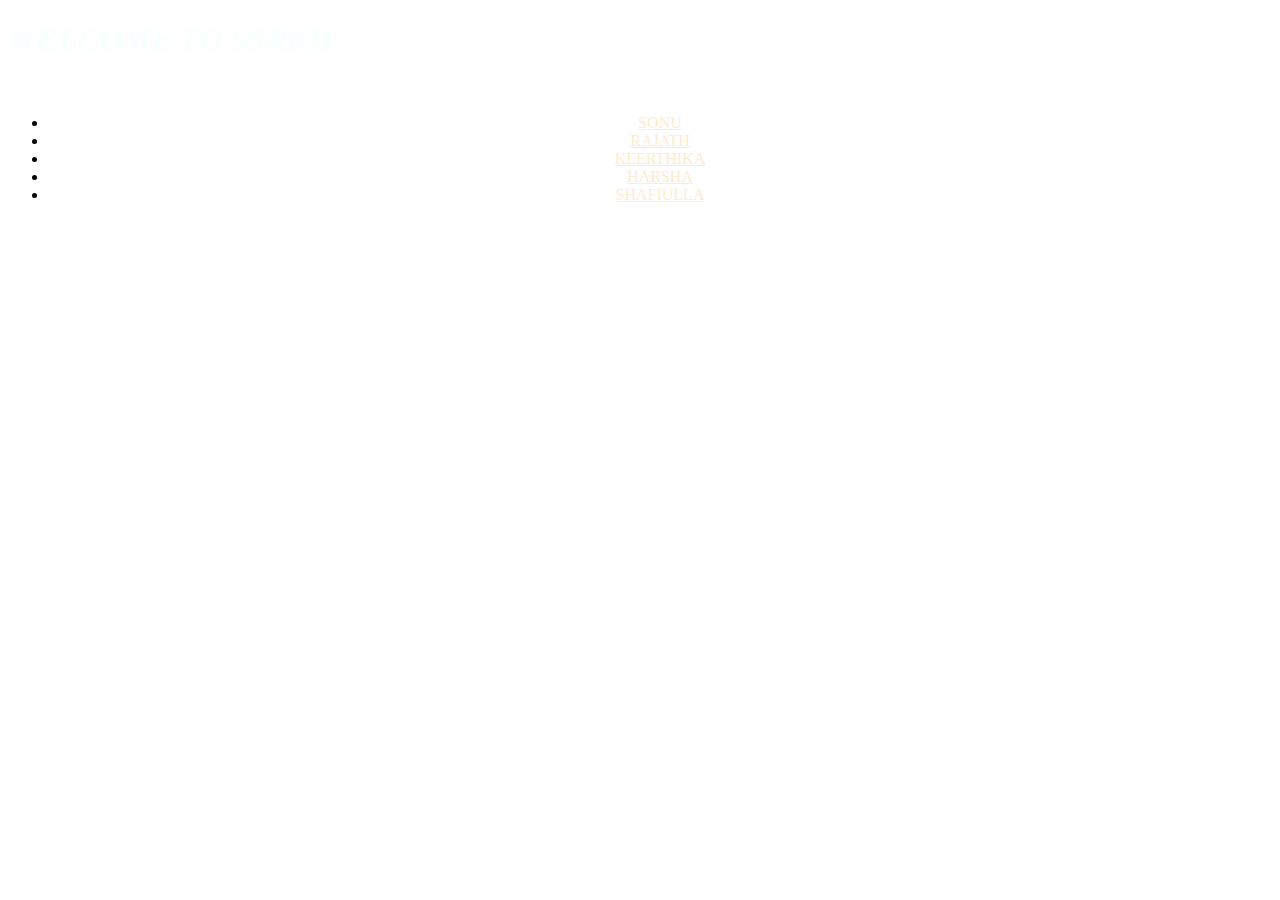
<file: index.html>
<!DOCTYPE html>
<html lang="en">

<head>
    <meta charset="UTF-8">
    <meta http-equiv="X-UA-Compatible" content="IE=edge">
    <meta name="viewport" content="width=device-width, initial-scale=1.0">
    <title>SSRKH Biography</title>
    <link href="./resources/css/style.css" rel="stylesheet">
    <link href="./resources/css/style2.css" rel="stylesheet">

    <meta charset="utf-8">
    <meta name="viewport" content="width=device-width, initial-scale=1">

    <!-- Bootstrap CSS -->
    <link href="https://cdn.jsdelivr.net/npm/bootstrap@5.1.1/dist/css/bootstrap.min.css" rel="stylesheet"
        integrity="sha384-F3w7mX95PdgyTmZZMECAngseQB83DfGTowi0iMjiWaeVhAn4FJkqJByhZMI3AhiU" crossorigin="anonymous">

</head>

<body style="background-image: url(https://www.maxpixel.net/static/photo/1x/Friends-Sky-Friendship-Group-Together-Silhouettes-5493229.jpg); background-size: 100%;">
    <h1>WELCOME TO SSRKH</h1>
    <br>
    <div>
        <ul class="nav">
            <li class="nav-item">
                <a class="nav-link active" aria-current="page" href="./bio_sonu.html">SONU</a>
            </li>
            <li class="nav-item">
                <a class="nav-link" href="./bio_R.html">RAJATH</a>
            </li>
            <li class="nav-item">
                <a class="nav-link" href="./bio_K.html">KEERTHIKA</a>
            </li>
            <li class="nav-item">
                <a class="nav-link" href="./bio_H.html">HARSHA</a>
            </li>
            <li class="nav-item">
                <a class="nav-link" href="./bio_shafi.html">SHAFIULLA</a>
            </li>
        </ul>

    </div>
</body>

</html>
</file>
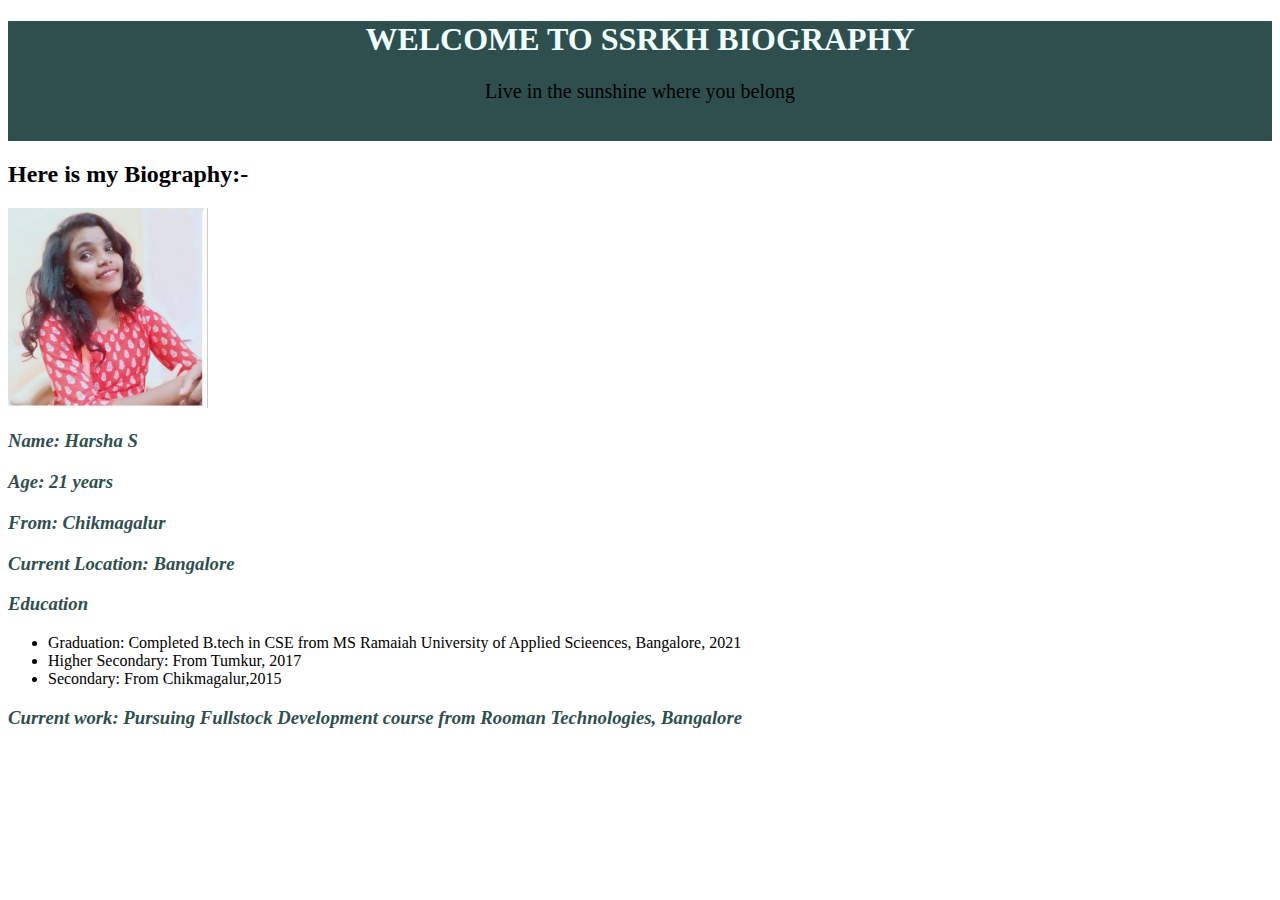
<file: bio_H.html>
<!DOCTYPE html>
    <html>
        <head>
            <meta charset="UTF-8">
            <meta http-equiv="X-UA-Compatible" content="IE=edge">
            <meta name="viewport" content="width=device-width, initial-scale=1.0">
            <title> SSRKH Biography</title>
            <link href="./resources/css/style.css" rel="stylesheet">
        </head>
    <body>
    <div class="header">
        <h1>WELCOME TO SSRKH BIOGRAPHY</h1>
        <p class="about-site">
            Live in the sunshine where you belong</p>
            <br>
    </div>

    <h2>Here is my Biography:-</h2>
        <img src="./resources/images/HarshaS.jpg">
        <h3>Name: Harsha S</h3>
        <h3>Age: 21 years</h3>
        <h3>From: Chikmagalur</h3>
        <h3>Current Location: Bangalore</h3>
        <h3>Education</h3>
        <ul>
            <li>Graduation: Completed B.tech in CSE from MS Ramaiah University of Applied Scieences, Bangalore, 2021</li>
            <li>Higher Secondary: From Tumkur, 2017</li>
            <li>Secondary: From Chikmagalur,2015</li>
        </ul> 
        <h3>Current work: Pursuing Fullstock Development course from Rooman Technologies, Bangalore</h3>               
    </body>
    </html>
</file>
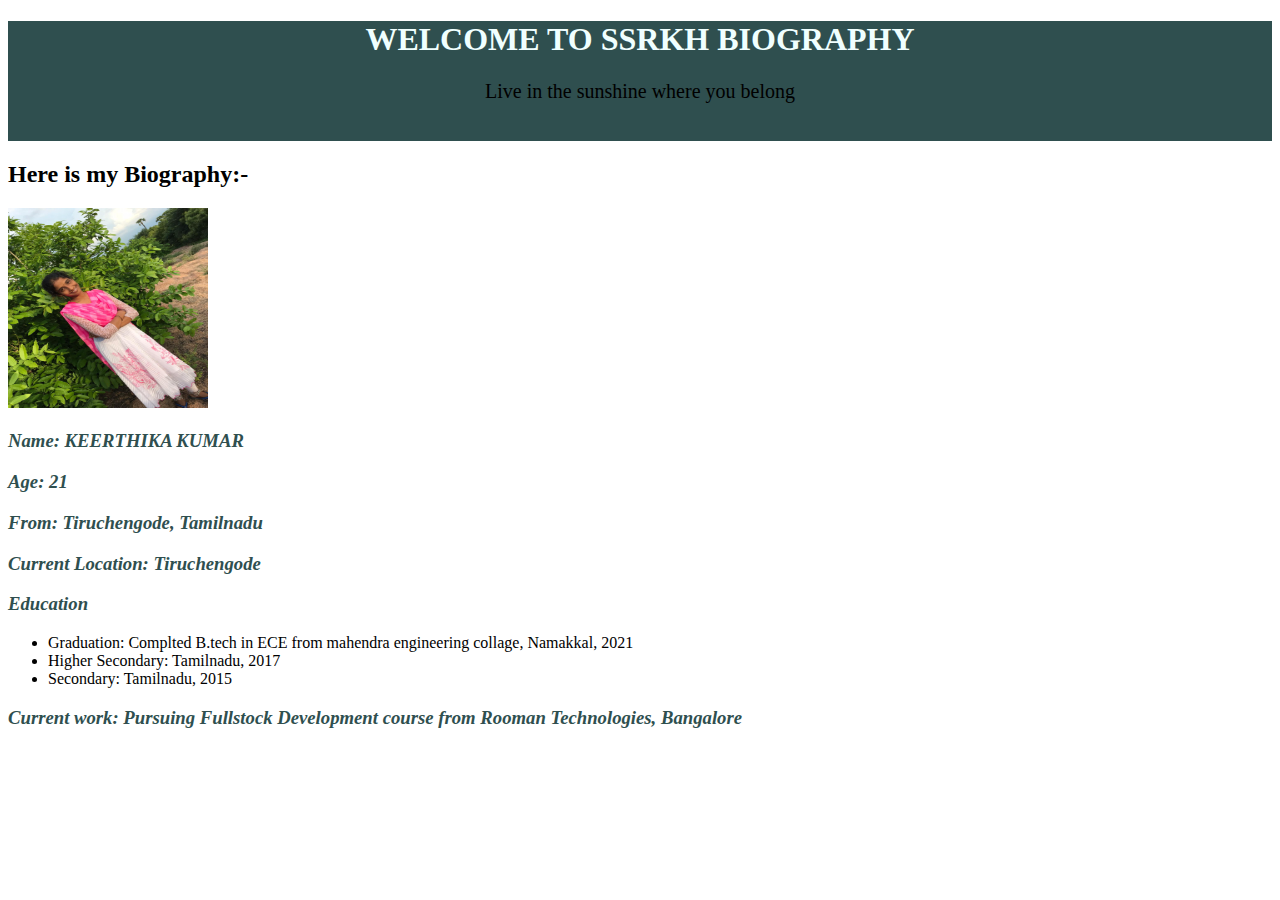
<file: bio_K.html>
<!DOCTYPE html>
    <html>
        <head>
            <meta charset="UTF-8">
            <meta http-equiv="X-UA-Compatible" content="IE=edge">
            <meta name="viewport" content="width=device-width, initial-scale=1.0">
            <title> SSRKH Biography</title>
            <link href="./resources/css/style.css" rel="stylesheet">
        </head>
    <body>
    <div class="header">
        <h1>WELCOME TO SSRKH BIOGRAPHY</h1>
        <p class="about-site">
            Live in the sunshine where you belong</p>
            <br>
    </div>

    <h2>Here is my Biography:-</h2>
        <img src="./resources/images/Keerthika.jpeg">
        <h3>Name: KEERTHIKA KUMAR </h3>
        <h3>Age: 21</h3>
        <h3>From: Tiruchengode, Tamilnadu</h3>
        <h3>Current Location: Tiruchengode</h3>
        <h3>Education</h3>
        <ul>
            <li>Graduation: Complted B.tech in ECE from mahendra engineering collage, Namakkal, 2021</li>
            <li>Higher Secondary: Tamilnadu, 2017</li>
            <li>Secondary: Tamilnadu, 2015 </li>
        </ul> 
        <h3>Current work: Pursuing Fullstock Development course from Rooman Technologies, Bangalore</h3>               
    </body>
    </html>
</file>
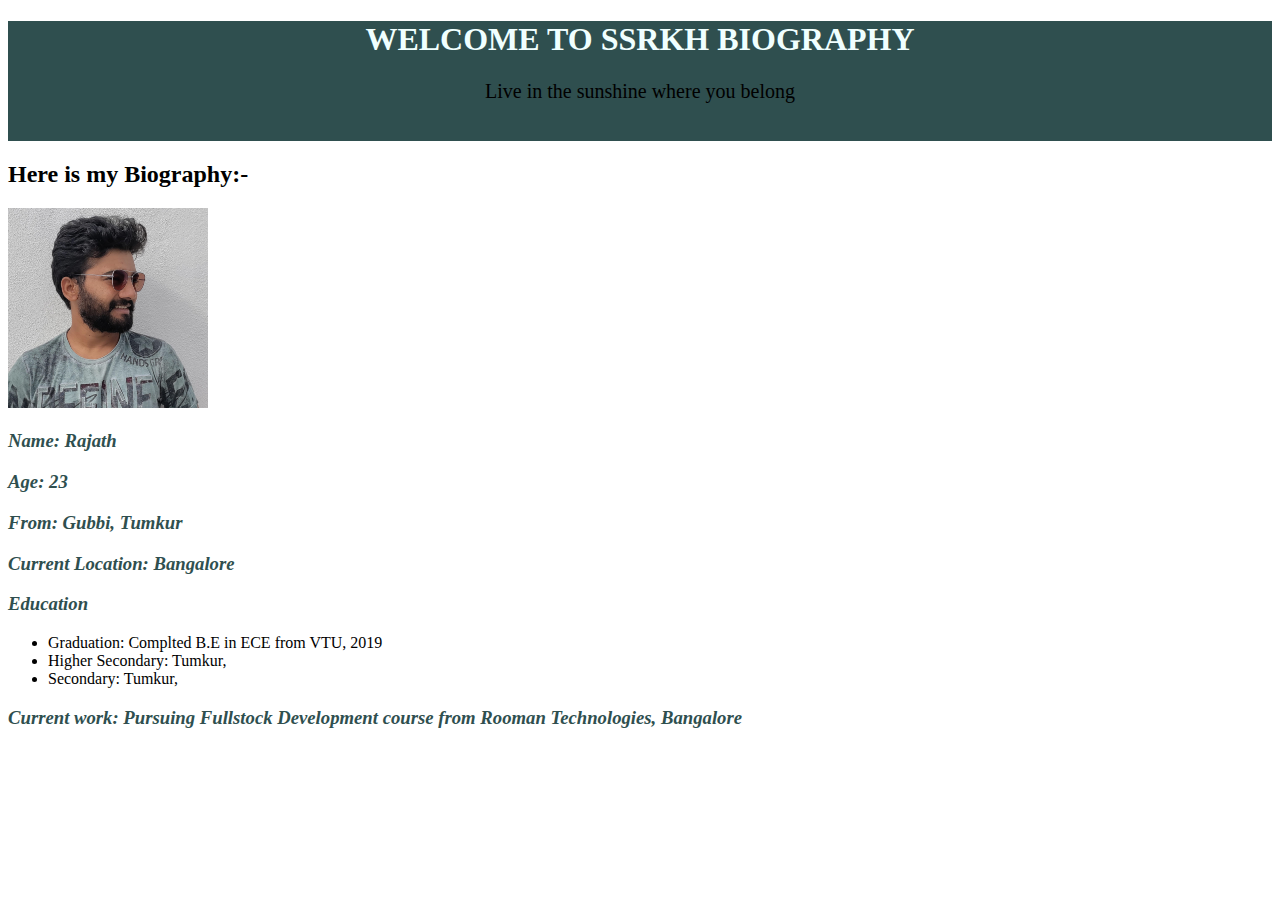
<file: bio_R.html>
<!DOCTYPE html>
    <html>
        <head>
            <meta charset="UTF-8">
            <meta http-equiv="X-UA-Compatible" content="IE=edge">
            <meta name="viewport" content="width=device-width, initial-scale=1.0">
            <title> SSRKH Biography</title>
            <link href="./resources/css/style.css" rel="stylesheet">
        </head>
    <body>
    <div class="header">
        <h1>WELCOME TO SSRKH BIOGRAPHY</h1>
        <p class="about-site">
            Live in the sunshine where you belong</p>
            <br>
    </div>

    <h2>Here is my Biography:-</h2>
        <img src="./resources/images/Rajath.jpeg">
        <h3>Name: Rajath </h3>
        <h3>Age: 23</h3>
        <h3>From: Gubbi, Tumkur </h3>
        <h3>Current Location: Bangalore </h3>
        <h3>Education</h3>
        <ul>
            <li>Graduation: Complted B.E in ECE from VTU, 2019 </li>
            <li>Higher Secondary: Tumkur,</li>
            <li>Secondary: Tumkur, </li>
        </ul> 
        <h3>Current work: Pursuing Fullstock Development course from Rooman Technologies, Bangalore</h3>               
    </body>
    </html>
</file>
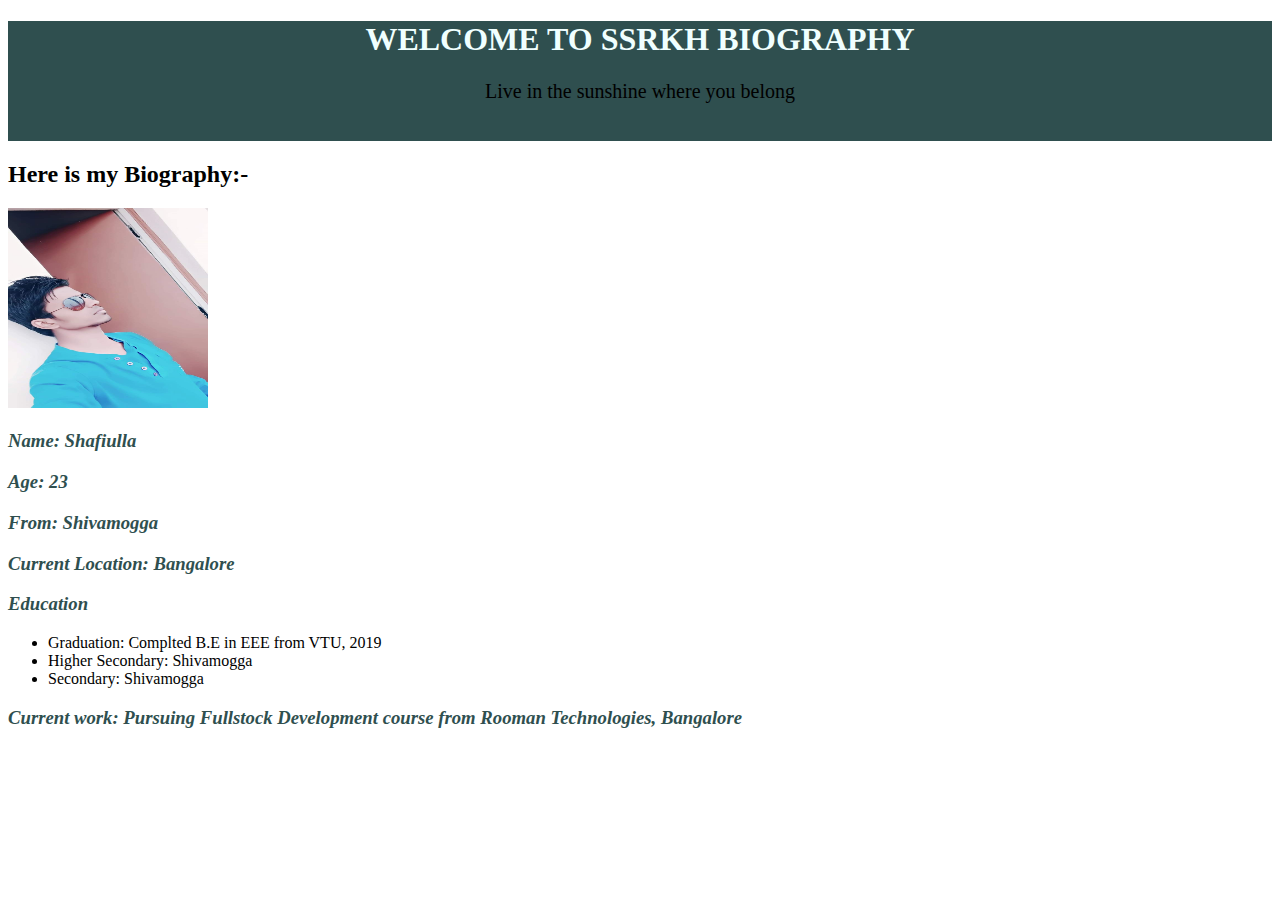
<file: bio_shafi.html>
<!DOCTYPE html>
    <html>
        <head>
            <meta charset="UTF-8">
            <meta http-equiv="X-UA-Compatible" content="IE=edge">
            <meta name="viewport" content="width=device-width, initial-scale=1.0">
            <title> SSRKH Biography</title>
            <link href="./resources/css/style.css" rel="stylesheet">
        </head>
    <body>
    <div class="header">
        <h1>WELCOME TO SSRKH BIOGRAPHY</h1>
        <p class="about-site">
            Live in the sunshine where you belong</p>
            <br>
    </div>

    <h2>Here is my Biography:-</h2>
        <img src="./resources/images/Shafi.jpeg">
        <h3>Name: Shafiulla </h3>
        <h3>Age: 23</h3>
        <h3>From: Shivamogga</h3>
        <h3>Current Location: Bangalore</h3>
        <h3>Education</h3>
        <ul>
            <li>Graduation: Complted B.E in EEE from VTU, 2019 </li>
            <li>Higher Secondary: Shivamogga</li>
            <li>Secondary: Shivamogga</li>
        </ul> 
        <h3>Current work: Pursuing Fullstock Development course from Rooman Technologies, Bangalore</h3>               
    </body>
    </html>
</file>
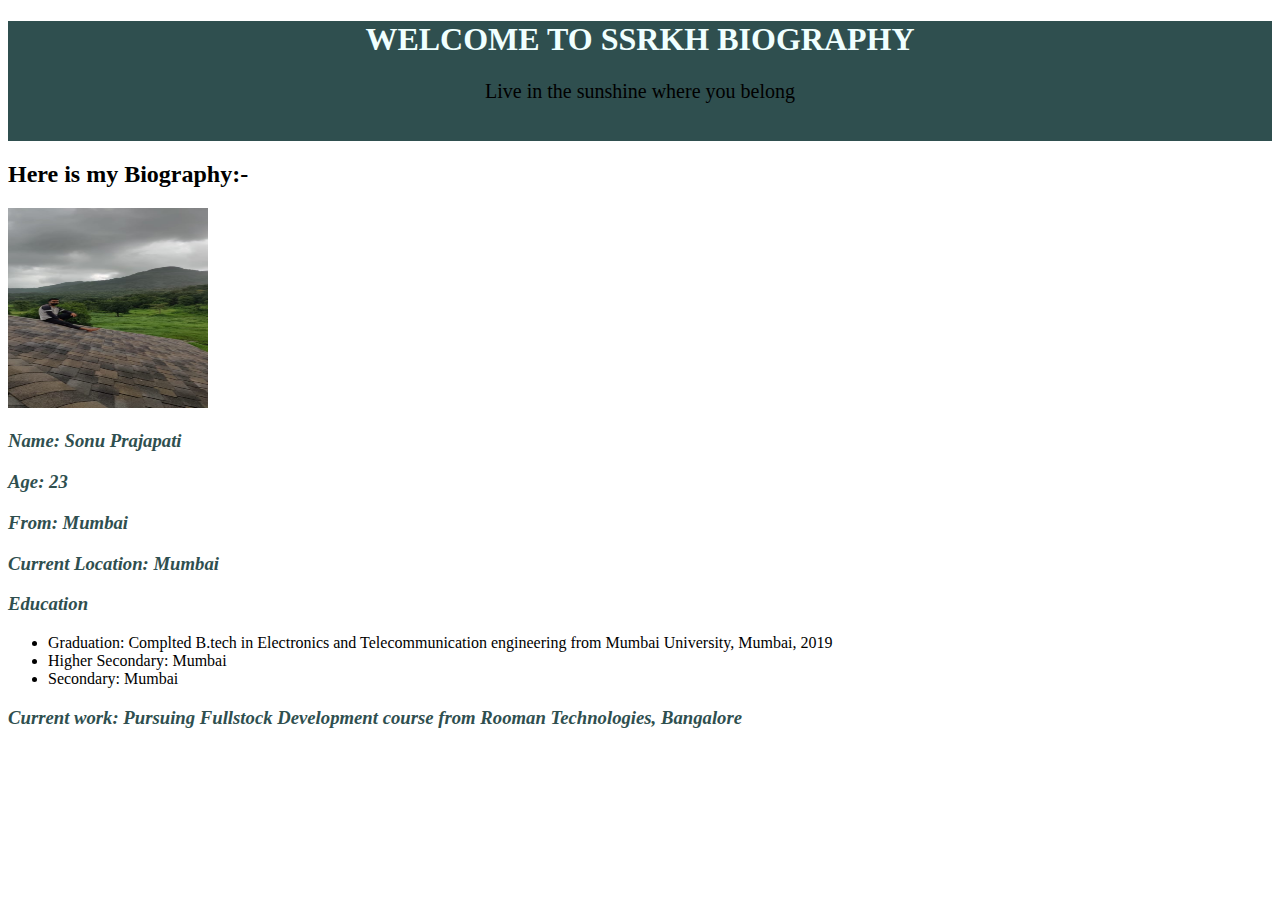
<file: bio_sonu.html>
<!DOCTYPE html>
    <html>
        <head>
            <meta charset="UTF-8">
            <meta http-equiv="X-UA-Compatible" content="IE=edge">
            <meta name="viewport" content="width=device-width, initial-scale=1.0">
            <title> SSRKH Biography</title>
            <link href="./resources/css/style.css" rel="stylesheet">
        </head>
    <body>
    <div class="header">
        <h1>WELCOME TO SSRKH BIOGRAPHY</h1>
        <p class="about-site">
            Live in the sunshine where you belong</p>
            <br>
    </div>

    <h2>Here is my Biography:-</h2>
        <img src="./resources/images/Sonu.jpeg">
        <h3>Name: Sonu Prajapati </h3>
        <h3>Age: 23 </h3>
        <h3>From: Mumbai </h3>
        <h3>Current Location: Mumbai</h3>
        <h3>Education</h3>
        <ul>
            <li>Graduation: Complted B.tech in Electronics and Telecommunication engineering from Mumbai University, Mumbai, 2019</li>
            <li>Higher Secondary: Mumbai</li>
            <li>Secondary: Mumbai </li>
        </ul> 
        <h3>Current work: Pursuing Fullstock Development course from Rooman Technologies, Bangalore</h3>               
    </body>
    </html>
</file>
<file: resources/css/style.css>
.header{
    background-color: darkslategrey;
    text-align: center;
  }
  .about-site{
    font-size: 20px;
    opacity: 1;
  }
  .title{
    font-weight: bold;
  }
  h1{
    color: Azure;
  }
  body{
    font-family: Georgia;
  }
  img{
      height: 200px;
      width: 200px;
  }
  
  a{
      color:blanchedalmond;
  }
  h3{
      font-style: oblique;
      font-weight: bold;
      color: darkslategrey;
  }
  h4{
    font-style: oblique;
    font-weight: bold;
    color: darkred;
  }
  ol{
      opacity: 1;
      font-weight: normal;
      color: coral;
  }
  .footer{
    background-color: darkslategrey;
    text-align: center;
  }
</file>
<file: resources/css/style2.css>
h1{
    font-style: italic;
    text-align: left;
    opacity: 0.5;
  }
  .nav .nav-item{
    text-align: center; 
  }
</file>
